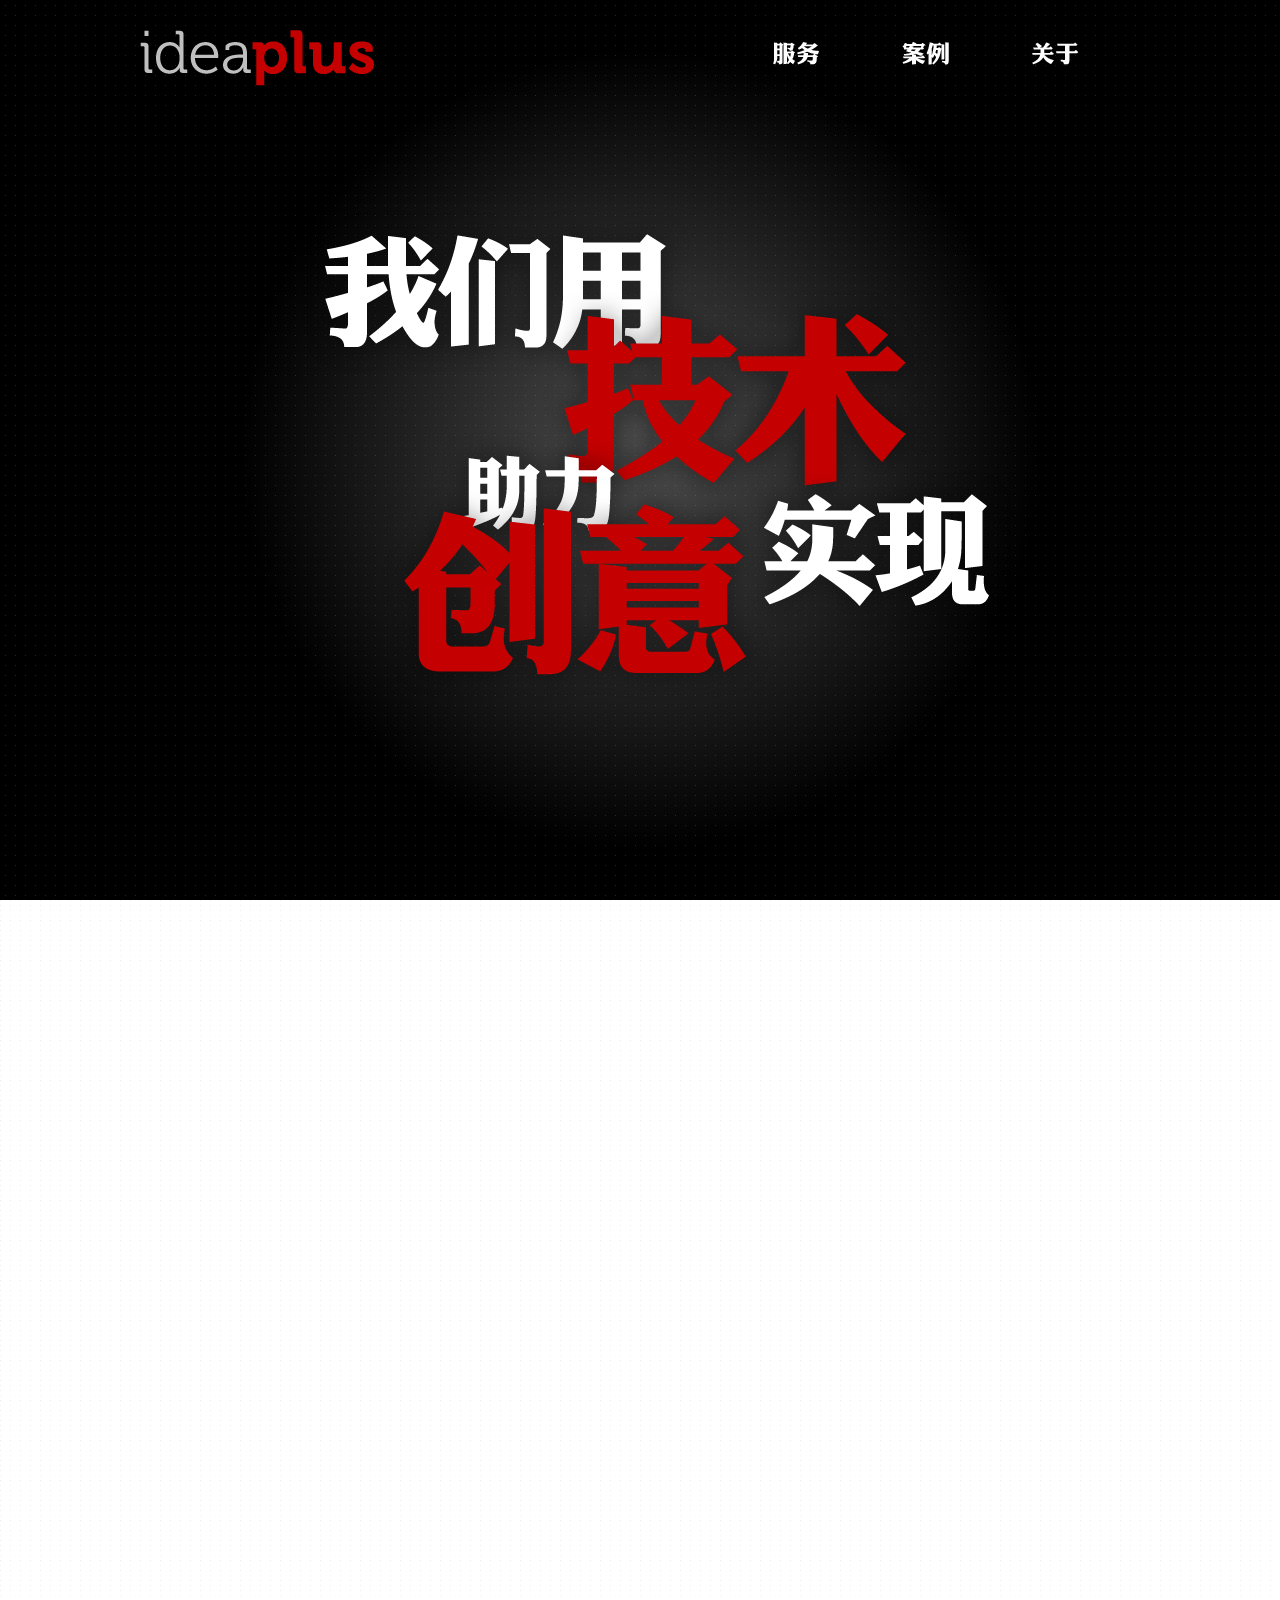
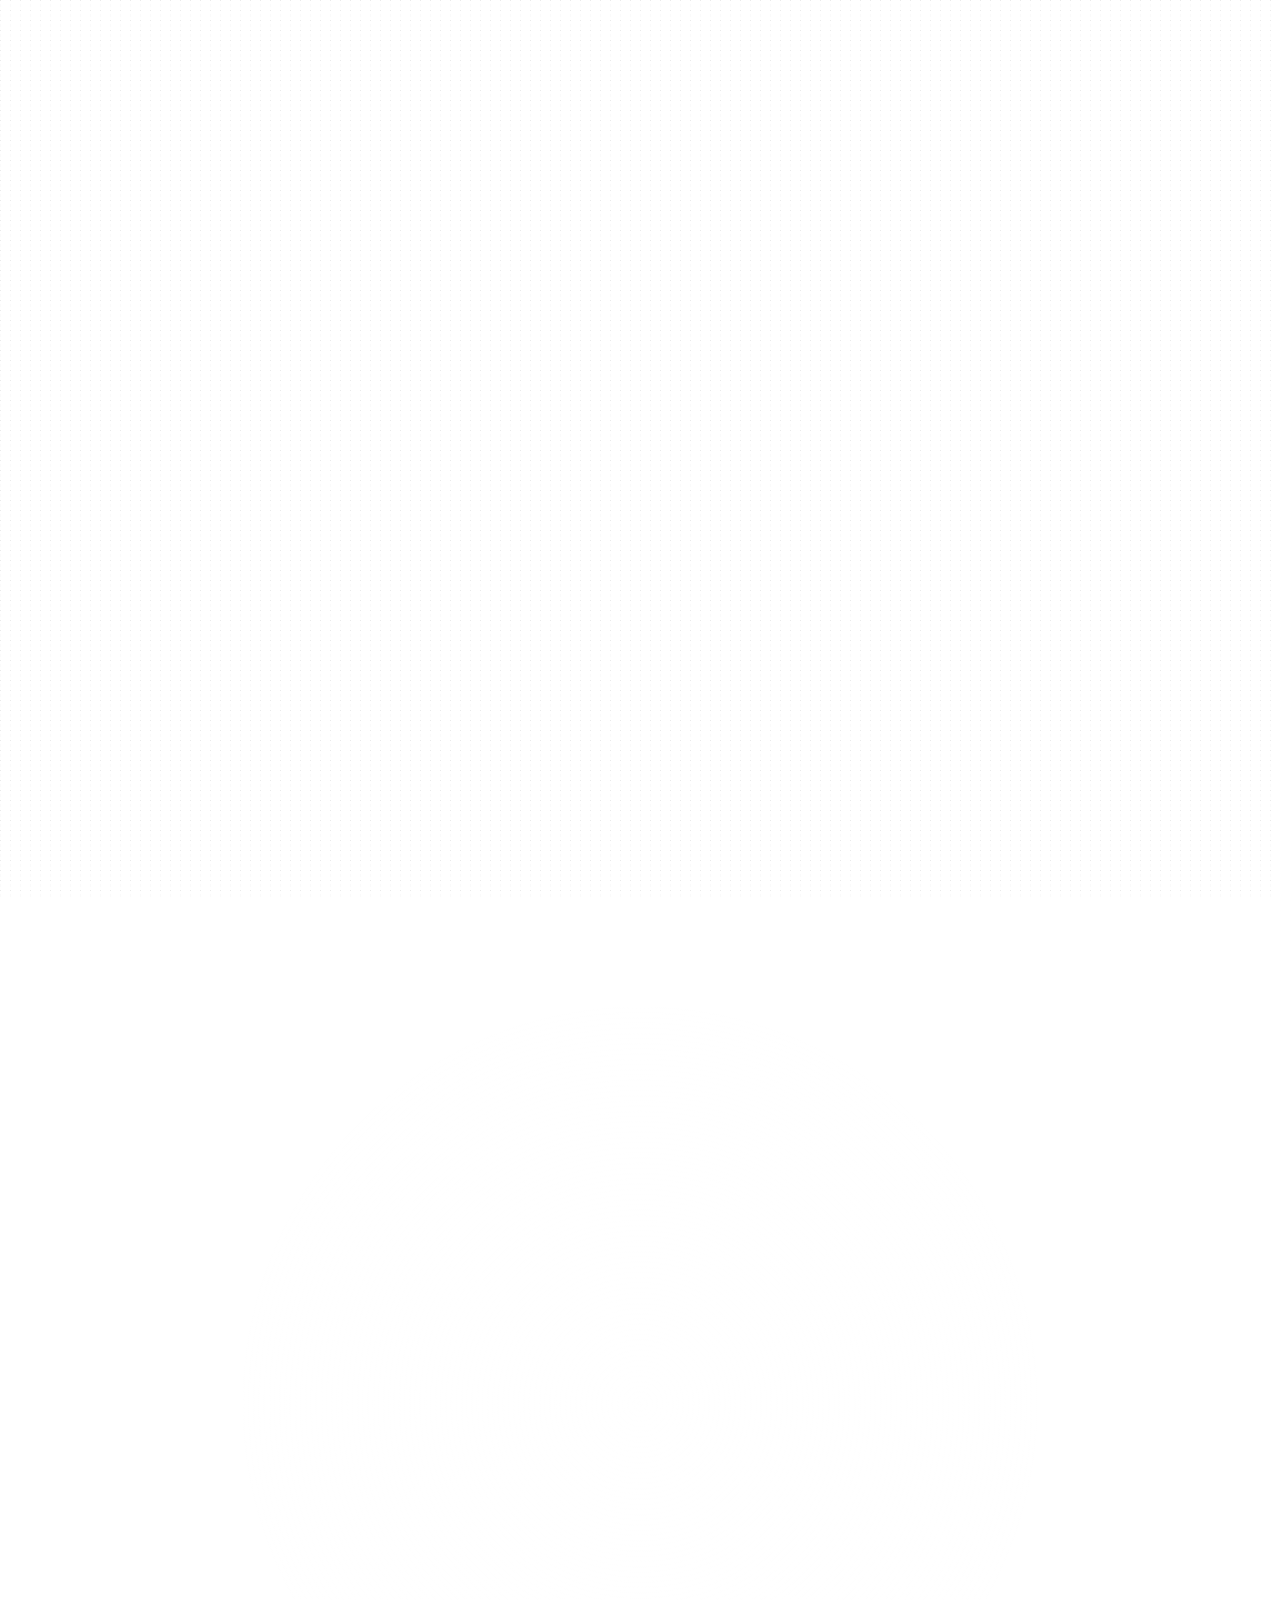
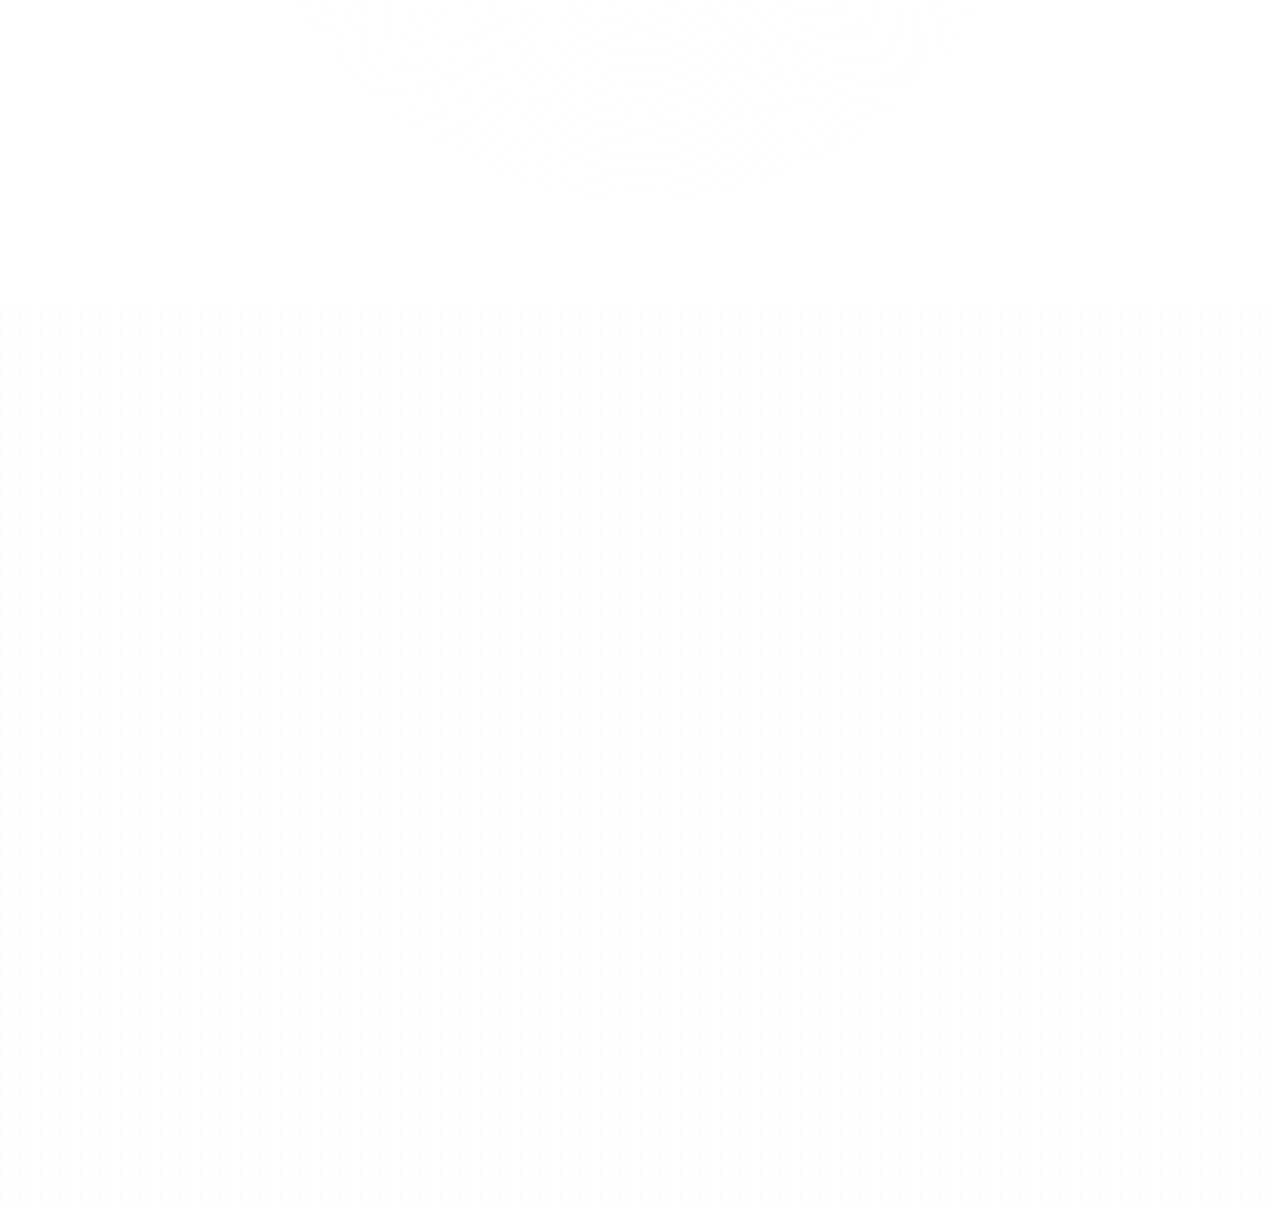
<file: index.html>
<!DOCTYPE html>
<html xmlns="http://www.w3.org/1999/xhtml">
<head>
<meta http-equiv="Content-Type" content="text/html; charset=utf-8" />
<title>ideaplus</title>
<link type="text/css" rel="stylesheet" href="resource/css/reset.css" />
<link type="text/css" rel="stylesheet" href="resource/css/style.css" />
<script src="resource/js/jquery-1.7.2.min.js"></script>
<script src="resource/js/jquery.scrollTo-1.4.2-min.js"></script>
<script src="resource/js/jquery.localscroll-1.2.7-min.js"></script>
<body>
<div id="loading">
	<div class="progressbar">
		<div class="bar">
			<span></span>
		</div>
	</div>

	<div class="loadinfo">正在载入资源：<span>1/2</span></div>
</div>
<header>
	<div id="logo"><a href="#main_sec"></a></div>
	<nav>
		<ul>
			<li><a href="#service_sec" id="l_service">服务</a></li>
			<li><a href="#works_sec" id="l_works">案例</a></li>
			<li><a href="#about_sec" id="l_about">关于</a></li>
		</ul>
	</nav>
</header>
<section id="main_sec" class="black_block">
	<div class="glare">
		<div class="inset">
			<img src="resource/images/main/1.png" />
			<img src="resource/images/main/2.png" />
			<img src="resource/images/main/3.png" />
			<img src="resource/images/main/4.png" />
			<img src="resource/images/main/5.png" />
		</div>
	</div>
</section>

<section id="service_sec" class="white_block">
	<div class="inset">
		<img src="resource/images/service/2-1.png" />
		<img src="resource/images/service/2-2.png" />
		<img src="resource/images/service/2-3.png" />
		<img src="resource/images/service/2-4.png" />
		<img src="resource/images/service/2-5.png" />
	</div>
</section>

<section id="service_sec_2" class="white_block">
	<div class="inset">
		<img src="resource/images/service/3-1.png" />
		<img src="resource/images/service/3-2.png" />
		<img src="resource/images/service/3-3.png" />
		<img src="resource/images/service/3-4.png" />
		<img src="resource/images/service/3-5.png" />
	</div>
</section>

<section id="works_sec" class="black_block">
	<div class="glare">
		<div class="inset">
			<a style="display:block;margin:70px 0 50px;" class="title"><img src="resource/images/works_title.png"></a>
			<ul>
				<li data-index="0">
					<img src="resource/images/1.png" />
					<div class="mask">
						<h2>Metro UI模板</h2>
						<p>本案例是使用HTML5技术实现的Metro UI样式和行为的网页模板。可实现标题的动态刷新并有配置简单便于优化等特点。</p>
						<a href="#" class="more">查看</a>
					</div>
					<div class="cover"></div>
				</li>

				<li data-index="1">
					<img src="resource/images/2.png" />
					<div class="mask">
						<h2>CSS3 3D方块</h2>
						<p>本案例使用CSS3中的3D变换及高级的动画效果实现。可在页面中不使用插件的情况下使用HTML5的新特性实现3D效果。</p>
						<a href="#" class="more">查看</a>
					</div>
					<div class="cover"></div>
				</li>

				<li data-index="2">
					<img src="resource/images/3.png" />
					<div class="mask">
						<h2>3D云彩渲染</h2>
						<p>本案例使用HTML5中的画布元素结合WebGL实现了对云彩的3D渲染效果，并使用脚本与云彩进行交互。</p>
						<a href="#" class="more">查看</a>
					</div>
					<div class="cover"></div>
				</li>

				<li data-index="3">
					<img src="resource/images/4.png" />
					<div class="mask">
						<h2>动态气泡进度条</h2>
						<p>本案例使用CSS3特效结合JavaScript实现进度条内部气泡动态效果及进度条自身动画效果。使进度条不再单调无趣。</p>
						<a href="#" class="more">查看</a>
					</div>
					<div class="cover"></div>
				</li>

				<li data-index="4">
					<img src="resource/images/5.png" />
					<div class="mask">
						<h2>CSS3搜索条</h2>
						<p>本案例通过使用CSS3中的投影渐变等效果实现搜索条的精致样式，在实际开发过程中很有实用价值。</p>
						<a href="#" class="more">查看</a>
					</div>
					<div class="cover"></div>
				</li>

				<li data-index="5">
					<img src="resource/images/6.png" />
					<div class="mask">
						<h2>CSS3 Web UI组件</h2>
						<p>本案例完全通过CSS3实现的丰富效果。在企业级应用开发中有非常实用的价值。</p>
						<a href="#" class="more">查看</a>
					</div>
					<div class="cover"></div>
				</li>
			</ul>
		</div>
	</div>
</section>

<section id="about_sec" class="white_block">
	<div class="inset">
		<h2 class="content" style="z-index:999;"><img src="resource/images/contacts.png" /></h2>
		<div id="map"><iframe width="1002" height="300" frameborder="0" scrolling="no" marginheight="0" marginwidth="0" src="http://ditu.google.cn/maps?q=%E5%87%A4%E5%87%B0%E5%9F%8E&amp;hl=zh-CN&amp;ie=UTF8&amp;view=map&amp;cid=8792558319530380921&amp;brcurrent=3,0x35f1ab6132cc0e63:0x332c720e6893a583,0,0x35f1abee23736947:0xd7bb8b3026d0813a%3B5,0,0&amp;ll=39.96158,116.45261&amp;spn=0.004934,0.006437&amp;z=16&amp;iwloc=A&amp;output=embed"></iframe></div>
		<div class="content" style="text-align:center;margin-top:20px;">
			<p><img src="resource/images/contacts_detail.png" /></p>
			<p class="weibo">
				<a href="#" class="sina_weibo"></a>
				<a href="#" class="tx_weibo"></a>
			</p>
		</div>
	</div>
</section>
<div id="works_show">
	<div class="closebtn"></div>
	<img src="resource/images/loader.gif">
</div>
<script src="resource/js/common.js"></script>
</body>
</html>
</file>
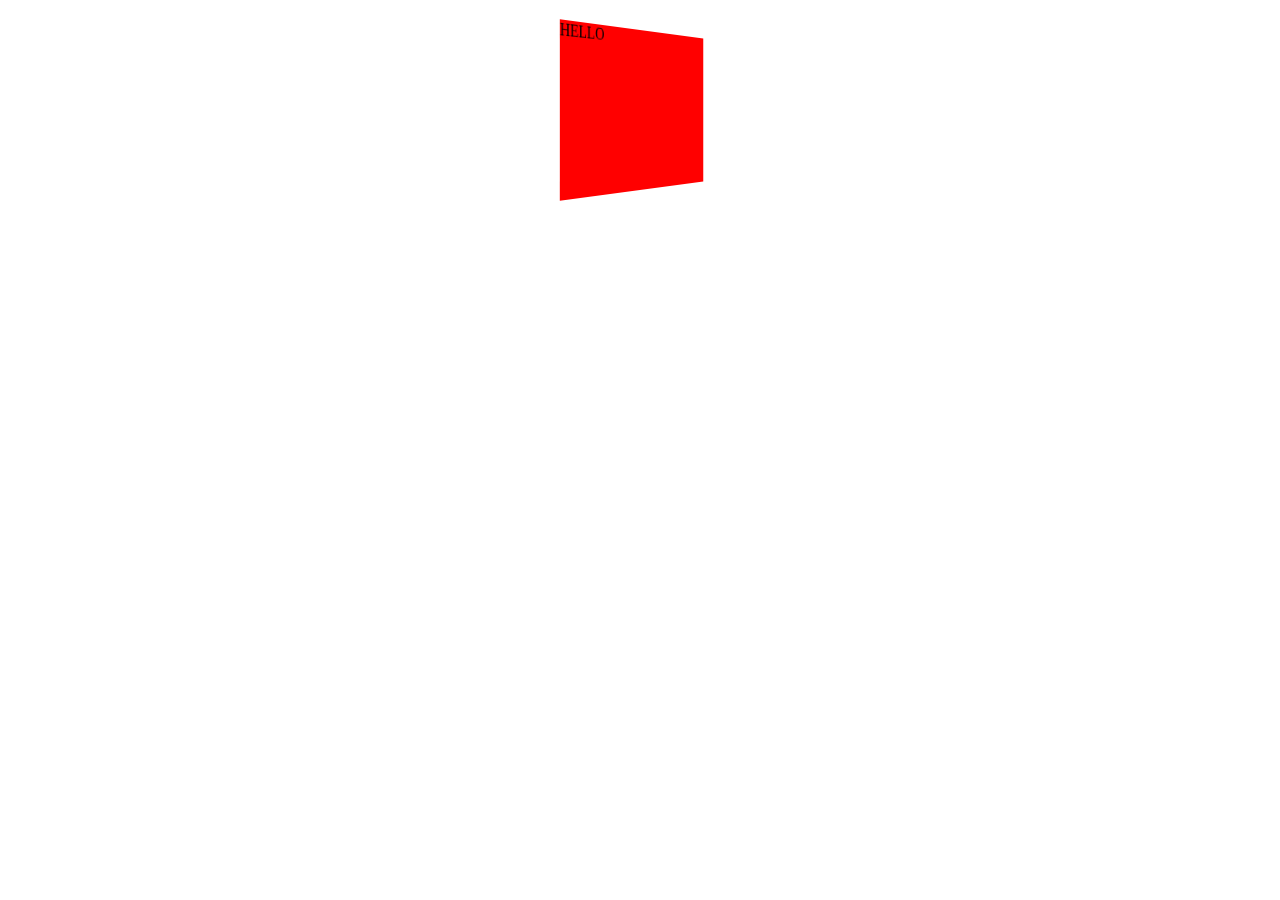
<file: test.html>
<!DOCTYPE html>
<html xmlns="http://www.w3.org/1999/xhtml">
<head>
<meta http-equiv="Content-Type" content="text/html; charset=utf-8" />
<title>Idea+</title>
<style type="text/css">
div{
	width:200px;height:160px;
	background: #f00;
	margin: 30px auto;
	-webkit-transform: perspective( 600px ) rotateY(45deg);
}
</style>
</head>
<body>
<div>HELLO</div>
</body>
</html>
</file>
<file: resource/css/style.css>
body::-webkit-scrollbar-track
{
	-webkit-box-shadow: inset 0 0 5px rgba(0,0,0,0.3);
	border-radius: 10px;
	background-color: #F5F5F5;
}

body::-webkit-scrollbar
{
	width: 8px;
	height: 8px;
	background-color: #F5F5F5;
}

body::-webkit-scrollbar-thumb
{
	border-radius: 5px;
	-webkit-box-shadow: inset 0 0 5px rgba(0,0,0,.3);
	background-color: #333;
}

body{}

#loading{
	width:200px;
	height: 100px;
	position: fixed;
	top:50%;
	left: 50%;
	margin-top: -50px;
	margin-left: -100px;
	z-index: 10;
	opacity: 0;
	overflow: hidden;

	-webkit-transform: translateY(50px);
	-moz-transform: translateY(50px);
	-webkit-transition:all .2s ease-in-out;
	-moz-transition:all .2s ease-in-out;
}

#loading.inview{
	-webkit-transform: translateY(0);
	-moz-transform: translateY(0);
	opacity: 1;
}

#loading .loadinfo{
	color:#fff;
	text-align: center;
	opacity: 0;

	-webkit-transform: translateY(-150px);
	-moz-transform: translateY(-150px);
	-webkit-transition:all .2s ease-in-out;
	-moz-transition:all .2s ease-in-out;
	-webkit-transition-delay:.1s;
	-moz-transition-delay:.1s;
}

#loading.inview .loadinfo{
	opacity: 1;
	
	-webkit-transform: translateY(0);
	-moz-transform: translateY(0);
}

.progressbar{
	position:relative;
    display:block;
    height:20px;
    border-bottom:1px solid rgba(255,255,255,0.25);
    border-radius:10px;
    margin: 10px 0;
    box-shadow: 0px 4px 4px -4px rgba(255, 255, 255, 0.4),0px -3px 3px -3px rgba(255, 255, 255, 0.25),inset 0px 0px 12px 0px rgba(0, 0, 0, 0.5);
}
.progressbar:before{
    position:absolute;
    display:block;
    content:"";
    height:12px;
    width: 190px;
    top:3px;
    left: 4px;
    border-radius:6px;
    background:#222;
    box-shadow: inset 0px 0px 6px 0px rgba(0, 0, 0, 0.85);
	border:1px solid rgba(0,0,0,0.8);
}

.bar{
	position:absolute;
	display:block;
	width:0;
	height:12px;
	top:4px;
	left:4px;
	background: #900;
	background: -moz-linear-gradient(top,  rgba(232,25,87,1) 0%, rgba(170,0,51,1) 100%);
	background: -webkit-linear-gradient(top,  rgba(232,25,87,1) 0%,rgba(170,0,51,1) 100%);
	background: -o-linear-gradient(top,  rgba(232,25,87,1) 0%,rgba(170,0,51,1) 100%);
	background: -ms-linear-gradient(top,  rgba(232,25,87,1) 0%,rgba(170,0,51,1) 100%);
	background: linear-gradient(to bottom,  rgba(232,25,87,1) 0%,rgba(170,0,51,1) 100%);
	filter: progid:DXImageTransform.Microsoft.gradient( startColorstr='#e81957', endColorstr='#aa0033',GradientType=0 );
	box-shadow: 0px 0px 12px 0px rgba(232, 25, 87, 1),inset 0px 1px 0px 0px rgba(255, 255, 255, 0.45),inset 1px 0px 0px 0px rgba(255, 255, 255, 0.25),inset -1px 0px 0px 0px rgba(255, 255, 255, 0.25);

	border-radius:6px;
	overflow:hidden;
}

.bar:before {
	position:absolute;
	display:block;
	content:"";
	width:200px;
	height:100%;
	top:0;
	left:0;
	background: -moz-radial-gradient(center, ellipse cover,  rgba(255,255,255,0.35) 0%, rgba(255,255,255,0.01) 50%, rgba(255,255,255,0) 51%, rgba(255,255,255,0) 100%);
	background: -webkit-radial-gradient(center, ellipse cover,  rgba(255,255,255,0.35) 0%,rgba(255,255,255,0.01) 50%,rgba(255,255,255,0) 51%,rgba(255,255,255,0) 100%);
	background: -o-radial-gradient(center, ellipse cover,  rgba(255,255,255,0.35) 0%,rgba(255,255,255,0.01) 50%,rgba(255,255,255,0) 51%,rgba(255,255,255,0) 100%);
	background: -ms-radial-gradient(center, ellipse cover,  rgba(255,255,255,0.35) 0%,rgba(255,255,255,0.01) 50%,rgba(255,255,255,0) 51%,rgba(255,255,255,0) 100%);
	background: radial-gradient(ellipse at center,  rgba(255,255,255,0.35) 0%,rgba(255,255,255,0.01) 50%,rgba(255,255,255,0) 51%,rgba(255,255,255,0) 100%);
	filter: progid:DXImageTransform.Microsoft.gradient( startColorstr='#59ffffff', endColorstr='#00ffffff',GradientType=1 );
}
.bar:after {
	position:absolute;
	display:block;
	content:"";
	width:40px;
	height:12px;
	right:0;
	top:0;
	border-radius: 0px 6px 6px 0px;
	background: -moz-linear-gradient(left,  rgba(255,255,255,0) 0%, rgba(255,255,255,0.5) 98%, rgba(255,255,255,0) 100%);
	background: -webkit-linear-gradient(left,  rgba(255,255,255,0) 0%,rgba(255,255,255,0.5) 98%,rgba(255,255,255,0) 100%);
	background: -o-linear-gradient(left,  rgba(255,255,255,0) 0%,rgba(255,255,255,0.5) 98%,rgba(255,255,255,0) 100%);
	background: -ms-linear-gradient(left,  rgba(255,255,255,0) 0%,rgba(255,255,255,0.5) 98%,rgba(255,255,255,0) 100%);
	background: linear-gradient(to right,  rgba(255,255,255,0) 0%,rgba(255,255,255,0.5) 98%,rgba(255,255,255,0) 100%);
	filter: progid:DXImageTransform.Microsoft.gradient( startColorstr='#00ffffff', endColorstr='#00ffffff',GradientType=1 );
}

.bar span {
	position:absolute;
	display:block;
	width:100%;
	height:64px;
	-webkit-border-radius:16px;
	border-radius:16px;
	top:0;
	left:0;
	background:url("[data-uri]") 0 0;
	-webkit-animation: sparkle 1500ms linear infinite;
    -moz-animation: sparkle 1500ms linear infinite;
    -o-animation: sparkle 1500ms linear infinite;
    animation: sparkle 1500ms linear infinite;
	opacity:0.2;
}

@-webkit-keyframes sparkle {
	from {background-position: 0 0;}
	to {background-position: 0 -64px;}
}
@-moz-keyframes sparkle {
	from {background-position: 0 0;}
	to {background-position: 0 -64px;}
}
@-o-keyframes sparkle {
	from {background-position: 0 0;}
	to {background-position: 0 -64px;}
}
@keyframes sparkle {
	from {background-position: 0 0;}
	to {background-position: 0 -64px;}
}

header{
	width:1000px;
	margin:0 auto;
	position:fixed;
	left:50%;
	margin-left:-500px;
	z-index: 999;
}

header nav{
	position:absolute;
	right:20px;top:25px;
}

header nav  li{
	display:block;
	width:70px;
	margin:0 30px;
	height:50px;
	text-indent:-9999em;
	float:left;
}
header nav  li:hover{
	border-bottom:3px solid #900;
}
header nav  li a{display:block;height:50px;}

#logo{background:url(../images/logo1.png) no-repeat;width:234px;height:56px;margin-top:30px;}
#logo a{display:block;width:234px;height:56px;}

.white_block, .black_block{height:1008px;overflow: hidden;}

.white_block{background:url(../images/bg_w.png);background-color:#fff;}
.black_block{background:url(../images/bg_b.png) center center fixed;background-color:#000;}

.inset{width:1002px;height:808px;margin:0 auto;padding:100px 0;position:relative;overflow:hidden;left:50%;margin-left:-501px;}
.inset a{display:block;}
.white_block .inset{background:url(../images/nav_b.png) center 30px fixed no-repeat;}
.black_block .inset{background:url(../images/nav_w.png) center 30px fixed no-repeat;}
.black_block .inset a{color:#fff;}
.white_block .inset a{color:#333;}

#main_sec, #service_sec,#service_sec_2,#works_sec, #about_sec{position: relative;min-width: 1002px;}
#main_sec{
	margin:0 auto;
	overflow: hidden;
	height: 1008px;
	z-index: 2;
}

#main_sec .inset{position: fixed;}
#main_sec img{
	position: absolute;
	left: 50%;
	top:50%;
	opacity: 0;
	-webkit-transform: scale(.1);
	-moz-transform: scale(.1);
}

/*****************Main Section Styles End*****************/

#service_sec{
	z-index: 3;
	height: 800px;
}
#service_sec .inset{
	background:url(../images/nav_b_s.png) center 30px fixed no-repeat;
	padding-bottom: 0;
}

#service_sec a{opacity: 0;}
#service_sec.inview a{opacity: 1;}

#service_sec img{
	display: block;
	position: absolute;
	top: 50%;
	left:50%;
	opacity: 0;
	-webkit-transform: scale(.1);
	-moz-transform: scale(.1);
}
#service_sec.inview img{opacity: 1;}


#service_sec_2{z-index: 4;
	height: 800px;
}
#service_sec_2 .inset{
	background:url(../images/nav_b_s.png) center 30px fixed no-repeat;
	padding-bottom: 0;
}
#service_sec_2.inview a{opacity: 1;}

#service_sec_2 img{
	display: block;
	position: absolute;
	top: 50%;
	left:50%;
	opacity: 0;
	-webkit-transform: scale(.1);
	-moz-transform: scale(.1);
}
#service_sec_2.inview img{opacity: 1;}

/*****************Service Section Styles End*****************/

#works_sec{
	z-index: 4;
}
#works_sec .inset{background:url(../images/nav_w_w.png) center 30px fixed no-repeat;}

#works_sec a.title{
	opacity: 0;
	-webkit-transition: all .4 ease-in-out;
	-moz-transition: all .4 ease-in-out;
}

#works_sec.inview a.title{
	opacity: 1;
}
#works_sec ul{padding:10px 0;

}
#works_sec ul li{
	width:294px;
	border: 5px solid #fff;
	margin: 15px;
	float: left;
	position: relative;
	overflow: hidden;
	opacity: 0;
	background-color: #eee;

}

#works_sec.inview ul li{
	opacity: 1;
	/*-webkit-transition-delay: .3s;*/
	/*-webkit-transform:perspective(600px) rotateY(45px);*/
	
}

.flip{
	-webkit-transform:perspective(400px) rotateY(90deg);
	-moz-transform:perspective(400px) rotateY(90deg);
}

.flip div.mask{
	display: none;
}

.flip img{
	opacity: 0;
}

#works_sec ul li img{
	display: block;
	-webkit-transitiion:all .3s ease-in-out;
	-moz-transitiion:all .3s ease-in-out;
}

#works_sec ul li .mask{
	width:294px;
	height:221px;
	background: rgba(0,0,0,.8);
	position: absolute;
	top: 0;
	left: 0;

	-webkit-transform: translate(460px, -100px) rotate(180deg);
	-moz-transform: translate(460px, -100px) rotate(180deg);
	-webkit-transition: all 0.1s 0.1s ease-in-out;
	-moz-transition: all 0.1s 0.1s ease-in-out;
}

#works_sec ul li:hover .mask{
	-webkit-transform: translate(0, 0);
	-moz-transform: translate(0, 0);
}

#works_sec ul li .mask h2{
	color:#fff;
	text-align: center;
	font-size: 18px;
	line-height: 40px;
	margin-top:20px;
	background: rgba(0,0,0, 1);

	-webkit-transform: translateY(-100px);
	-moz-transform: translateY(-100px);
	-webkit-transition: all .2s ease-in-out;
	-moz-transition: all .2s ease-in-out;
}

#works_sec ul li:hover .mask h2{
	-webkit-transform: translateY(0);
	-moz-transform: translateY(0);
	-webkit-transition-delay: 0.3s;
	-moz-transition-delay: 0.3s;
}

#works_sec ul li .mask p{
	color: #fff;
	padding: 10px;
	line-height: 20px;

	-webkit-transform: translateX(-200px) rotate(-90deg);
	-moz-transform: translateX(-200px) rotate(-90deg);
	-webkit-transition: all 0.2s ease-in-out;
	-moz-transition: all 0.2s ease-in-out;
}

#works_sec ul li:hover .mask p{
	-webkit-transform: translate(0, 0);
	-moz-transform: translate(0, 0);
	-webkit-transition-delay: 0.2s;
	-moz-transition-delay: 0.2s;
}

#works_sec ul li .mask a.more{
	color:#fff;
	display: block;
	width: 100px;
	margin: 0 auto;
	text-align: center;
	background: #000;
	border-radius: 3px;
	line-height: 35px;
	box-shadow: 0 0 6px #000;
	text-decoration: none;

	-webkit-transform: translateY(400px);
	-moz-transform: translateY(400px);
	-webkit-transition: all .2s ease-in-out;
	-moz-transition: all .2s ease-in-out;
}
#works_sec ul li:hover .mask a.more{
	-webkit-transform: translateY(0);
	-moz-transform: translateY(0);
	-webkit-transition-delay: 0.3s;
	-moz-transition-delay: 0.3s;
}

#works_show{
	background: #eee;
	position: fixed;
	width: 294px;
	height: 221px;
	z-index: 999;
	text-align: center;
	display:table;vertical-align:middle;
}

#works_show img{
	vertical-align: middle;
}

#works_show.fullscreen{

}

#works_show.fullscreen .closebtn{
	width:30px;
	height: 30px;
	background: url(../images/closebtn.png) center center no-repeat;
	background-color: #000;
	border: 5px solid #999;
	border-radius: 20px;
	position: absolute;
	right: 10px;
	top: 10px;

	-webkit-transition:all .2s ease-in-out;
	-moz-transition:all .2s ease-in-out;
}
#works_show.fullscreen .closebtn:hover{
	border-color:#666;

}

/*****************Works Section Styles End*****************/

#about_sec{
	z-index: 1;
	overflow: hidden;
}

#about_sec .inset{
	background:url(../images/nav_b_a.png) center 30px fixed no-repeat;
	position: fixed;
	top: 0;
	padding-top:180px;
}
#about_sec .inset a{display: inline-block;}
#about_sec .inset a.email{font-size:24px;
	-webkit-transition:all .2s ease-in-out;
	-moz-transition:all .2s ease-in-out;
}
#about_sec h2{font-size:90px;z-index:1;font-weight: bold;}
#about_sec .inset a.email:hover{color:#900;}
#about_sec .inset ul.content{
	margin: 0 auto;
}
#map{
	overflow: hidden;height: 0;
	
	-webkit-transition:all .3s ease-in-out;
	-moz-transition:all .3s ease-in-out;
}
#map.open{
	height:300px;
	margin-bottom: 30px;
}
#about_sec .inset ul.content li{font-size:24px;line-height: 40px;}


.weibo{padding: 10px;display: none;}
.weibo a{
	cursor: pointer;
	display: inline-block;width: 40px;height: 40px;border-radius: 20px;background-color: #000;
	background-position: center center;
	background-repeat: no-repeat;
	-webkit-transition:all .2s ease-in-out;
	-moz-transition:all .2s ease-in-out;
}

.weibo a:hover{
	background-color: #900;
}
.sina_weibo{
	background-image: url(../images/sina_weibo.png);
}

.tx_weibo{
	background-image: url(../images/tx_weibo.png);
}

/*************About Section Style End**************/




.glare{
	height:100%;
	opacity: 0;
	background-image:-webkit-gradient(radial, center center, 0, center center, 400, from(rgba(255, 255, 255, 0.3)), to(rgba(255, 255, 255, 0)));
	background-image:-moz-radial-gradient(circle cover, rgba(255, 255, 255, 0.3), rgba(255, 255, 255, 0) 400px);
	background-image:-ms-radial-gradient(circle cover, rgba(255, 255, 255, 0.3), rgba(255, 255, 255, 0) 400px);
	background-image:radial-gradient(circle cover, rgba(255, 255, 255, 0.3), rgba(255, 255, 255, 0) 400px);

	-webkit-transition:all .3s ease-in-out;
	-moz-transition:all .3s ease-in-out;
	-ms-transition:all .3s ease-in-out;
	transition:all .3s ease-in-out;
}

.anim{
	-webkit-transition:all .3s ease-in-out;
	-moz-transition:all .3s ease-in-out;
}
</file>
